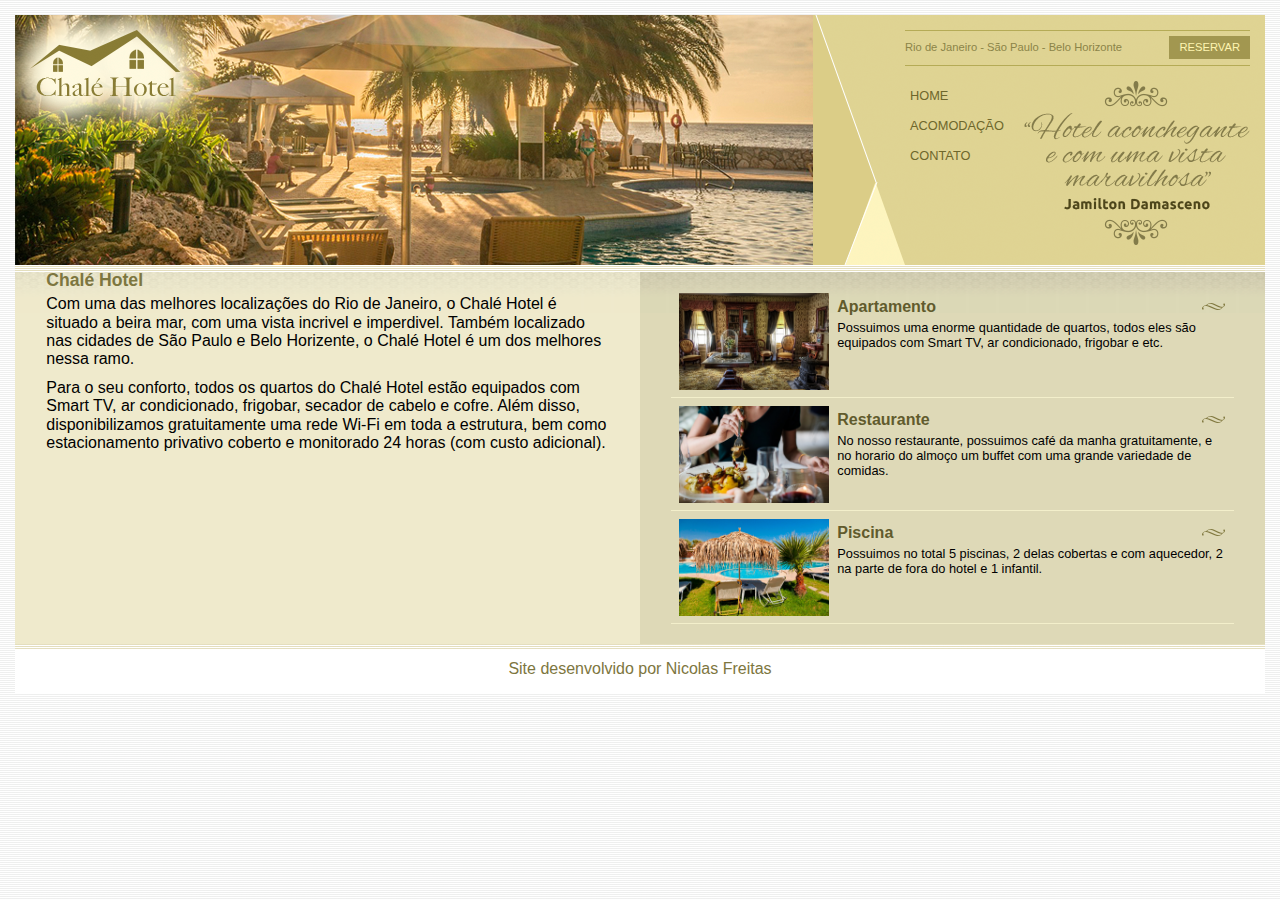
<file: PaginaHotel/index.html>
<!DOCTYPE html>
<head>
    <meta charset="UTF-8">
    <meta name="viewport" content="width=device-width, initial-scale=1.0">
    <meta http-equiv="X-UA-Compatible" content="ie=edge">
    
	<link rel="stylesheet" type="text/css" href="style.css">

    <!-- Normalize CSS -->
   <!--<link rel="stylesheet" type="text/css" href="normalize.css">-->

    <title>Home</title>
</head>
<body>
    <div class="container">
		<div class="topo">

			<div class="area-logo">
				<h1 class="logo">
					<a href="index.html">Chalé Hotel</a> 
				</h1>
            </div>
    <div class="area-menu">
			<div class="conteudo-menu">
				<div id="menu-locais">
					<span class="locais">
						Rio de Janeiro - São Paulo - Belo Horizonte
					</span>
					<a class="reserva" href="formulario.html">Reservar</a>
					<div style="clear: both;"></div>
                    </div>
        <div class="menu">
				<ul class="navegacao">
					<li><a href="index.html">Home</a></li>
					<li><a href="servicos.html">Acomodação</a></li>
					<li><a href="formulario.html">Contato</a></li>
					</ul>

						<img class="depoimento" src="depoimento.png">
					</div>
				</div>
			</div>
		

        </div>
        <div class="area-principal">
			<div class="conteudo">
				<h2>
					Chalé Hotel
				</h2>

				<p>
                    Com uma das melhores localizações do Rio de Janeiro, o Chalé Hotel é situado a beira mar, com uma vista incrivel e imperdivel. Também localizado nas cidades de São Paulo e Belo Horizente, o Chalé Hotel é um dos melhores nessa ramo.

				</p>
                
				<p>
					Para o seu conforto, todos os quartos do Chalé Hotel estão equipados com Smart TV, ar condicionado, frigobar, secador de cabelo e cofre. Além disso, disponibilizamos gratuitamente uma rede Wi-Fi em toda a estrutura, bem como estacionamento privativo coberto e monitorado 24 horas (com custo adicional).
				</p>
			</div>
		</div>
        <div class="area-lateral">
			<div class="conteudo">

				<ul class="beneficios">
								<li>
									<a href="">
										<img src="apartamento.jpg" width="150" alt="Apartamento">
										<h3>Apartamento</h3>
										<p>
                                            Possuimos uma enorme quantidade de quartos, todos eles são equipados com Smart TV, ar condicionado, frigobar e etc.
										</p>
									</a>
								</li>

								<li>
									<a href="">
										<img src="restaurante.jpg" width="150" align="Restaurante"> 
										<h3>Restaurante</h3>
										<p>
                                            No nosso restaurante, possuimos café da manha gratuitamente, e no horario do almoço um buffet com uma grande variedade de comidas.
										</p>
									</a>
								</li>
								<li>
									<a href="">
										<img src="piscina.jpg" width="150" alt="Piscina">
										<h3>Piscina</h3>

										<p>
                                            Possuimos no total 5 piscinas, 2 delas cobertas e com aquecedor, 2 na parte de fora do hotel e 1 infantil.
										</p>
									</a>
								</li>
							</ul>
			</div>
		</div>
       <footer class="rodape">
        <span>
            Site desenvolvido por Nicolas Freitas
        </span>
    </footer>
    
</div>

</body>
</html>
</file>
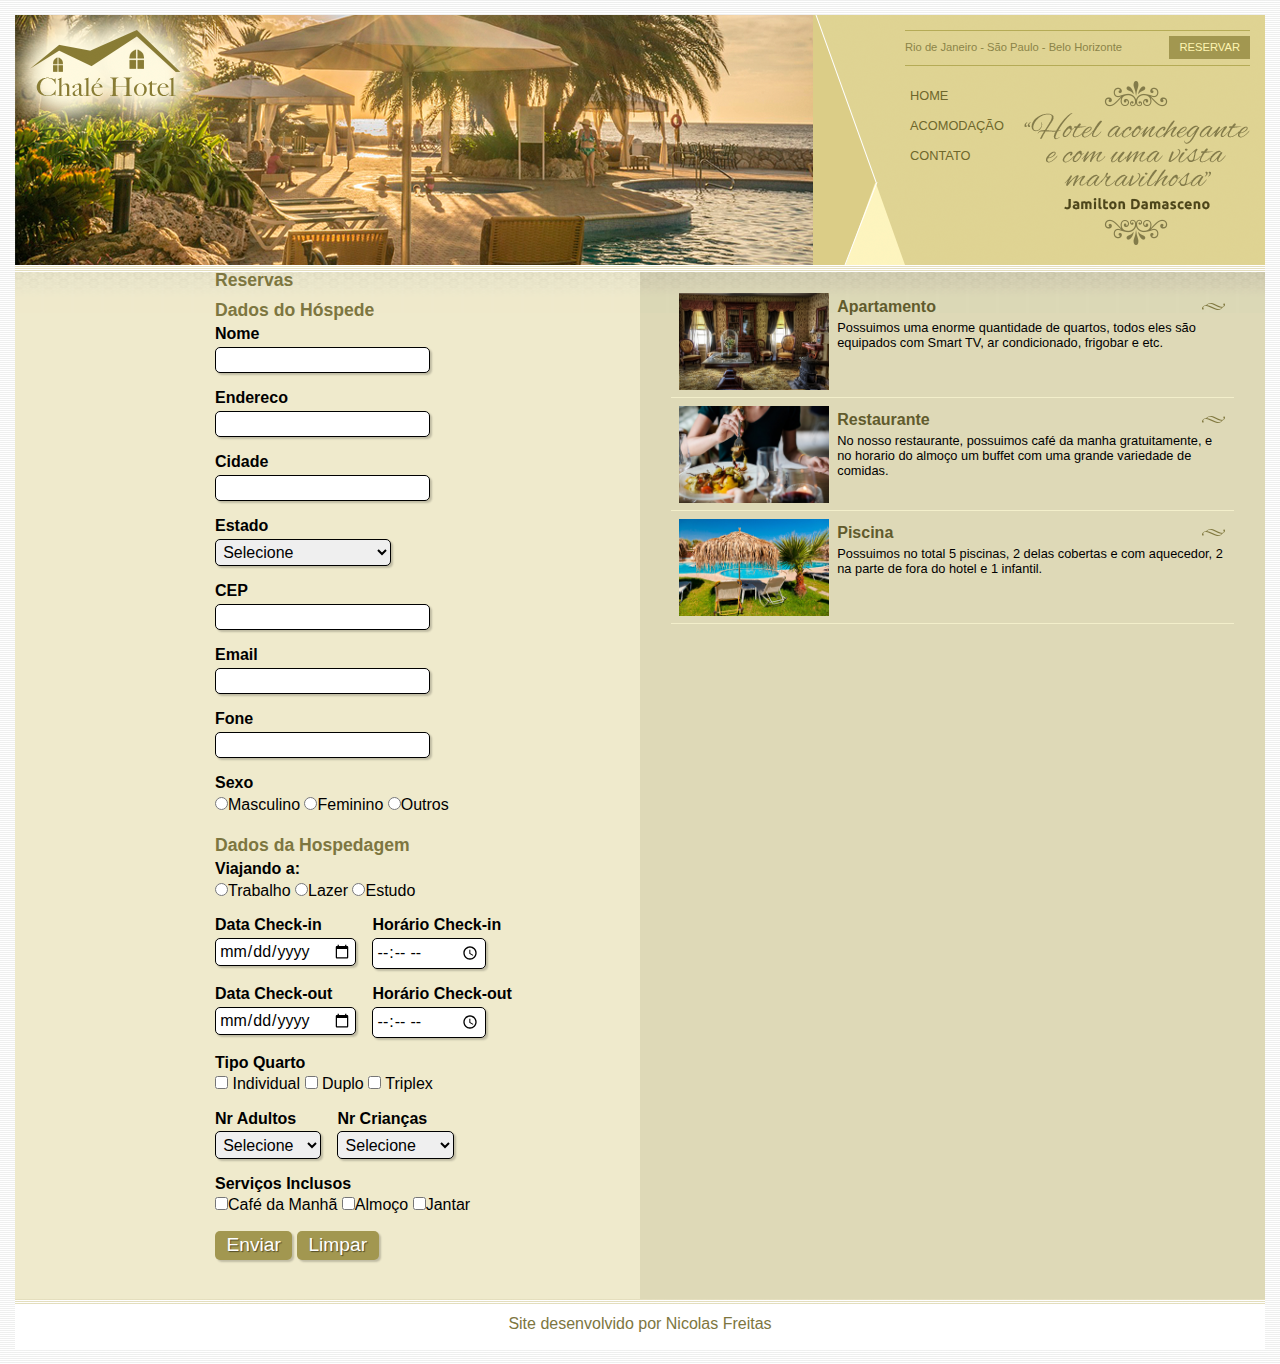
<file: PaginaHotel/formulario.html>
<!DOCTYPE html>
<head>
    <meta charset="UTF-8">
    <meta name="viewport" content="width=device-width, initial-scale=1.0">
    <meta http-equiv="X-UA-Compatible" content="ie=edge">
    
	<link rel="stylesheet" type="text/css" href="style.css">

    <!-- Normalize CSS -->
   <!--<link rel="stylesheet" type="text/css" href="normalize.css">-->

    <title>Formulario</title>
</head>
<body>
    <div class="container">
		<div class="topo">

			<div class="area-logo">
				<h1 class="logo">
					<a href="index.html">Chalé Hotel</a> 
				</h1>
            </div>
    <div class="area-menu">
			<div class="conteudo-menu">
				<div id="menu-locais">
					<span class="locais">
						Rio de Janeiro - São Paulo - Belo Horizonte
					</span>
					<a class="reserva" href="formulario.html">Reservar</a>
					<div style="clear: both;"></div>
                    </div>
        <div class="menu">
				<ul class="navegacao">
					<li><a href="index.html">Home</a></li>
					<li><a href="servicos.html">Acomodação</a></li>
					<li><a href="formulario.html">Contato</a></li>
					</ul>

						<img class="depoimento" src="depoimento.png">
					</div>
				</div>
			</div>
		

        </div>
        <div class="area-principal">
			<div class="conteudo">
				<div id="form">
                    <div>
                           <h2>Reservas</h2>
                           <h2>Dados do Hóspede</h2>
                           
                       </div>
                   <form name="exemplo" method="post" action="">
                       <fieldset class="grupo">
                           <div class="campo">
                               <label for="nome"><strong>Nome</strong></label>
                               <input type="text" name="nome" id="nome" required>
                           </div>
               <fieldset class="grupo">
                           <div class="campo">
                               <label for="endereco"><strong>Endereco</strong></label>
                               <input type="text" name="endereco" id="endereco" required>
                           </div>
                       
               </fieldset>
                      
               
               <fieldset class="grupo">
                   <div class="campo">
                       <label for="cidade"><strong>Cidade</strong></label>
                       <input type="text" name="cidade" id="cidade" required>
                   </div>
               
                   <div class="campo">
                       <label for="estado"><strong>Estado</strong></label>
                       <select id="estado" required>
                         <option selected disabled value="">Selecione</option>
                           <option value="AC">Acre
                           <option value="AL">Alagoas
                           <option value="AP">Amapá
                           <option value="AM">Amazonas
                           <option value="BA">Bahia
                           <option value="CE">Ceará
                           <option value="ES">Espirito Santo     
                           <option value="GO">Goiás 
                           <option value="MA">Maranhão
                           <option value="MT">Mato Grosso
                           <option value="MS">Mato Grosso do Sul
                           <option value="PA">Pará
                           <option value="PB">Paraíba
                           <option value="PR">Parana 
                           <option value="PE">Pernambuco
                           <option value="PI">Piauí
                           <option value="RJ">Rio de Janeiro
                           <option value="RN">Rio Grande do Norte
                           <option value="RS">Rio Grande do Sul
                           <option value="RO">Rondônia
                           <option value="RR">Roraima      
                           <option value="SC">Santa Catarina 
                           <option value="SP">São Paulo
                           <option value="SE">Sergipe
                           <option value="TO">Tocantins
                           <option value="DF">Distrito Federal             
                   </select> 
                   </div>
               </fieldset> 
                   <fieldset class="grupo">
                   <div class="campo">
                   <label for="CEP"><strong>CEP</strong></label>   
                   <input type="text" name="CEP" id="CEP"> 
                   </div>
                   <div class="campo">
                    <label for="email"><strong>Email</strong></label>    
                    <input type ="email" name="Email" id="Email" >
                    </div>    
                   </fieldset>
                   <fieldset class="grupo">
                   <div class="campo"> 
                   <label for="fone"><strong>Fone</strong></label>   
                   <input type="text" name="fone" id="fone">
                   </div>
                   </fieldset>
                   <fieldset class="grupo">
                    <div class="campo">
                    <label for="sexo"><strong>Sexo</strong></label>   
                    <input type="radio" name="Sexo" id="Sexo" value="Ms">Masculino
                    <input type="radio" name="Sexo" id="Sexo" value="Fm">Feminino
                    <input type="radio" name="Sexo" id="Sexo" value="Ot">Outros
                    </div>
                   </fieldset>    
                   <h2>Dados da Hospedagem</h2>
                   <fieldset class="grupo">
                   <div class="campo">
                   <label for="Evento"><strong>Viajando a:</strong></label>
                   <input type="radio" name="Viajando" id="Viajando" value="Tb">Trabalho
                   <input type="radio" name="Viajando" id="Viajando" value="Lz">Lazer
                   <input type="radio" name="Evento" id="Viajando" value="Es">Estudo
                   </div>
                   </fieldset>
                   <fieldset class="grupo">
                    <div class="campo">
                    <label for="data"><strong>Data Check-in</strong></label>
                    <input type="date" name="data-in" id="data-in">
                    </div>
                    <div class="campo">
                    <label for="time"><strong>Horário Check-in</strong></label>
                    <input type="time" name="time" id="time">
                    </div>
                    </fieldset> 
                    <fieldset class="grupo">
                        <div class="campo">
                        <label for="data"><strong>Data Check-out</strong></label>
                        <input type="date" name="data-out" id="data-out">
                        </div>
                        <div class="campo">
                        <label for="time"><strong>Horário Check-out</strong></label>
                        <input type="time" name="time-out" id="time-out">
                        </div>
                        </fieldset> 
                    <fieldset class="grupo">
                        <div class="campo">
                        <label for="adicionais"><strong>Tipo Quarto</strong></label>    
                        <input type="checkbox" name="individual" value="individual" value="I"> Individual
                        <input type="checkbox" name="duplo" id="duplo" value="D"> Duplo
                        <input type="checkbox" name="triplex" id="triplex" value="T"> Triplex  
                        </div>
                    </fieldset> 
                  <fieldset class="grupo">
                   <div class="campo">
                    <label for="adulto"><strong>Nr Adultos</strong></label>
                    <select name="adulto" id="adulto">
                     <option selected disabled value="">Selecione</option>
                    <option value="1">1 Adulto(s)
                    <option value="2">2 Adulto(s)
                    <option value="3">3 Adulto(s)   
                    </select>  
                    </div>
                    <div class="campo">
                        <label for="crianca"><strong>Nr Crianças</strong></label>
                        <select name="crianca" id="crianca">
                         <option selected disabled value="">Selecione</option>
                        <option value="1">1 Criança(s)
                        <option value="2">2 Criança(s)
                        <option value="3">3 Criança(s)    
                        </select>  
                        </div>
                  </fieldset>
                  <fieldset class="grupo">
                    <div class="campo">
                        <label for="adicionais"><strong>Serviços Inclusos</strong></label>    
                        <input type="checkbox" name="cafe" id="cafe" value="C">Café da Manhã
                        <input type="checkbox" name="almoco" id="almoco" value="A">Almoço
                        <input type="checkbox" name="jantar" id="jantar" value="J">Jantar  
                        </select>
                        </div>
                   </fieldset> 
                <fieldset class="grupo">   
                <div class="campo">
                   <label for="botao">
                   <input type="submit" name="enviar" id="enviar" value="Enviar">
                   <input type="reset"  name="limpar" id="limpar" value="Limpar">
                   </label>
                </div>
                </fieldset>
            </div>   
            </form> 
                
			</div>
		</div>
        <div class="area-lateral">
			<div class="conteudo">

				<ul class="beneficios">
								<li>
									<a href="">
										<img src="apartamento.jpg" width="150" alt="Apartamento">
										<h3>Apartamento</h3>
										<p>
                                            Possuimos uma enorme quantidade de quartos, todos eles são equipados com Smart TV, ar condicionado, frigobar e etc.
										</p>
									</a>
								</li>

								<li>
									<a href="">
										<img src="restaurante.jpg" width="150" align="Restaurante"> 
										<h3>Restaurante</h3>
										<p>
                                            No nosso restaurante, possuimos café da manha gratuitamente, e no horario do almoço um buffet com uma grande variedade de comidas.
										</p>
									</a>
								</li>
								<li>
									<a href="">
										<img src="piscina.jpg" width="150" alt="Piscina">
										<h3>Piscina</h3>

										<p>
                                            Possuimos no total 5 piscinas, 2 delas cobertas e com aquecedor, 2 na parte de fora do hotel e 1 infantil.
										</p>
									</a>
								</li>
							</ul>
			</div>
		</div>
       <footer class="rodape">
        <span>
            Site desenvolvido por Nicolas Freitas
        </span>
    </footer>
    
</div>

</body>
</html>
</file>
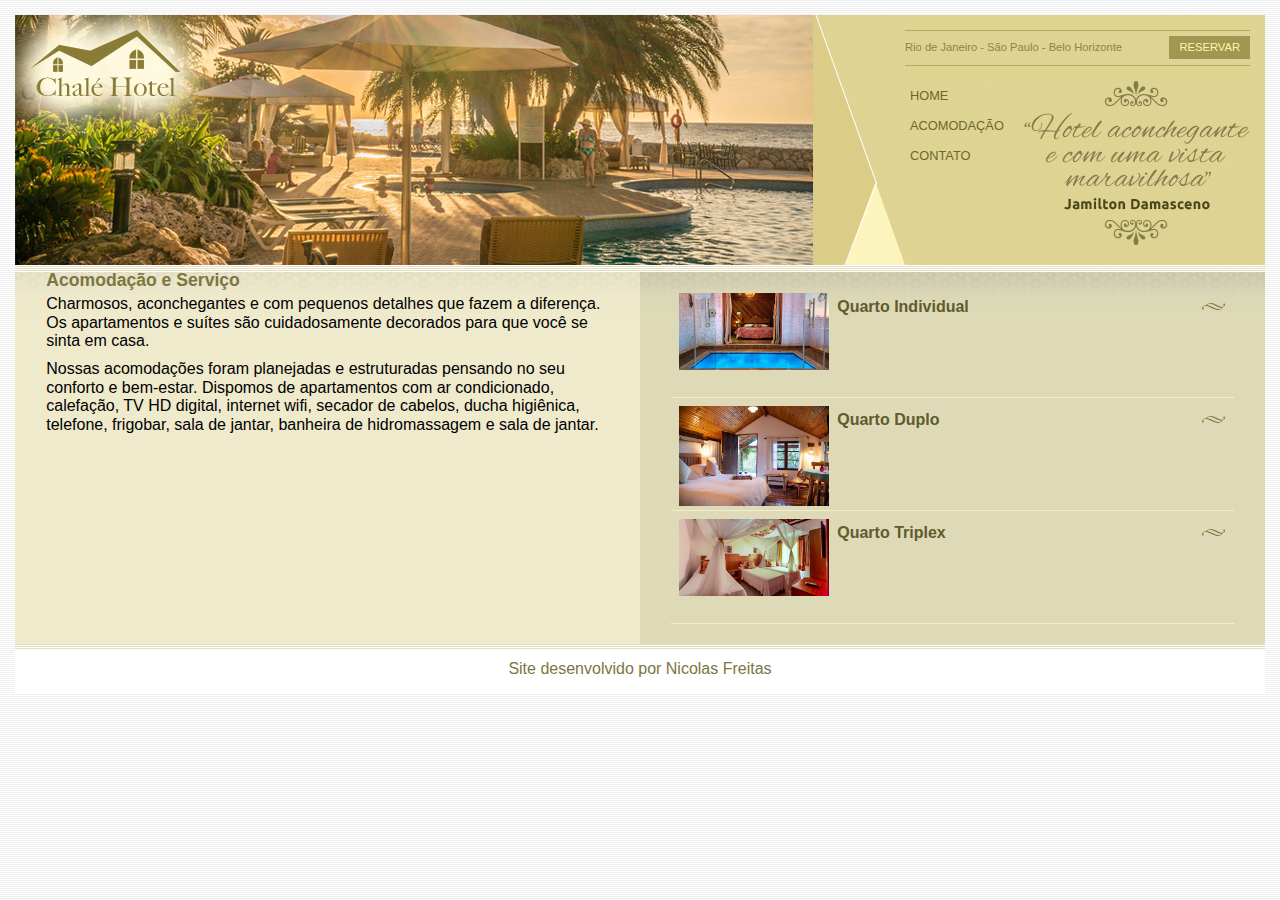
<file: PaginaHotel/servicos.html>
<!DOCTYPE html>
<html lang="en">
<head>
    <meta charset="UTF-8">
    <meta http-equiv="X-UA-Compatible" content="IE=edge">
    <meta name="viewport" content="width=device-width, initial-scale=1.0">
    <link rel="stylesheet" type="text/css" href="style.css">

    <!-- Normalize CSS -->
   <!--<link rel="stylesheet" type="text/css" href="normalize.css">-->
    <title>Acomodação e Serviço</title>
</head>
<body>
    <div class="container">
		<div class="topo">

			<div class="area-logo">
				<h1 class="logo">
					<a href="index.html">Chalé Hotel</a> 
				</h1>
            </div>
    <div class="area-menu">
			<div class="conteudo-menu">
				<div id="menu-locais">
					<span class="locais">
						Rio de Janeiro - São Paulo - Belo Horizonte
					</span>
					<a class="reserva" href="formulario.html">Reservar</a>
					<div style="clear: both;"></div>
                    </div>
        <div class="menu">
				<ul class="navegacao">
					<li><a href="index.html">Home</a></li>
					<li><a href="servicos.html">Acomodação</a></li>
					<li><a href="formulario.html">Contato</a></li>
					</ul>

						<img class="depoimento" src="depoimento.png">
					</div>
				</div>
			</div>
		

        </div>
        <div class="area-principal">
			<div class="conteudo">
				<h2>
					Acomodação e Serviço
				</h2>

				<p>
                    Charmosos, aconchegantes e com pequenos detalhes que fazem a diferença.  Os apartamentos e suítes são cuidadosamente decorados para que você se sinta em casa.
				</p>
                
				<p>
                    Nossas acomodações foram planejadas e estruturadas pensando no seu conforto e bem-estar. Dispomos de apartamentos com ar condicionado, calefação, TV HD digital, internet wifi, secador de cabelos, ducha higiênica, telefone, frigobar, sala de jantar, banheira de hidromassagem e sala de jantar.				</p>
			</div>
		</div>
        <div class="area-lateral">
			<div class="conteudo">

				<ul class="beneficios">
								<li>
									<a href="">
										<img src="individual.jpg" width="150" alt="Apartamento">
										<h3>Quarto Individual</h3>
										
									</a>
								</li>

								<li>
									<a href="">
										<img src="duplo.jpg" width="150" alt="Restaurante"> 
										<h3>Quarto Duplo</h3>
								
									</a>
								</li>
								<li>
									<a href="">
										<img src="triplex.jpg" width="150" alt="Piscina">
										<h3>Quarto Triplex</h3>

									</a>
								</li>
							</ul>
			</div>
		</div>
       <footer class="rodape">
        <span>
            Site desenvolvido por Nicolas Freitas
        </span>
    </footer>
    
</div>
</body>
</html>
</file>
<file: PaginaHotel/style.css>
html {
    line-height: 1.15; /* 1 */
    -webkit-text-size-adjust: 100%; /* 2 */
  }
  
* {
	margin: 0;
	padding: 0;
}
/*Home e Serviços e Acomodação */
body {
	font-family: "Trebuchet MS", Helvetica, sans-serif;
	background: #fff url(bg.png);
	padding: 15px;
	margin: 0;
}

.container {
	background: #ede9cc url(bg-container.png) top center repeat-y;
	margin: 0 auto;
	min-width: 740px;
	max-width: 1180;
	}

.topo {
	background: #dbcd87;
	height: 15.4em;
	min-height: 250px;
	position: relative;
}

.area-logo {
	background: url(topo-imagem-principal.png) no-repeat;
	height: 250px;
	position: absolute;
	width: 100%;
	top:0;
	left: 0;
	z-index: 1;
}

.logo a {
	position: absolute;
	top: 15px;
	left: 15px;
	z-index: 3;
	background: url(logo.png) no-repeat;
	width: 151px;
	height: 66px;
	text-indent: -9000px;
}

.area-menu {
	background: url(topo-imagem-lateral.png) no-repeat;
	height: 250px;
	position: absolute;
	width: 450px;
	top:0;
	right:0;
	z-index: 2;

}

.conteudo-menu {
	margin-left: 90px;
	margin-right: 15px;
	padding-top: 15px;
}

#menu-locais {
	border-bottom: 1px solid #b5ab56;
	border-top: 1px solid #b5ab56;
	padding-top: 5px;
	padding-bottom: 5px;
	font-size: 0.7em;
	color: #8b8448;
}

#menu-locais .locais {
	float: left;
	line-height: 2.1em;

}
a {
	text-decoration: none;
}

a.reserva {
	text-transform: uppercase;
	background: #a29750;
	color: #fff5b0;
	padding: 5px 10px;
	float: right;
}
.menu {
	margin-top: 15px;
}

ul {
	list-style: none;

}

ul.navegacao {
	float: left;
}

ul.navegacao a {
	text-transform: uppercase;
	font-size: 0.8em;
	padding: 5px;
	color: #6e672c;
	line-height: 30px;
}

ul.navegacao a:hover {
	background: #fdf6be;
}

.depoimento {
	width: 226px;
	height: 164px;
	float: right;
}

.area-principal {
	float: left;
	width: 50%;
	background: url(bg-area-principal.png) top center repeat-x;
	padding-top: 15px 0;

}

.area-lateral {
	float: right;
	width: 50%;
	background: url(bg-area-lateral.png) top center repeat-x;
	padding: 20px 0px;
	
}

.conteudo {
	margin: 0 auto;
	width: 90%;
	
}

.rodape {
	clear: both;
	padding: 16px;
	background: #fff url(bg-rodape.png) repeat-x top;
	color: #7d7640;
	text-align: center;

}

h2 {
	color: #7d7640;
	font-size: 1.1em;
	padding: 5px 0px;
}

p {
	font-size: 1em;
	margin-bottom: 10px;
}



.beneficios li {
	padding: 8px;
	border-bottom: 1px solid #f3efcb;
	height: 6em;
} 

.beneficios li a img {
	float: left;
	margin-right: 8px;
}

.beneficios li a p {
	color: #000;
	font-size: 0.8em;
}


.beneficios li a h3 {
	font-size: 1em;
	padding: 5px 0;
	color: #615b2d;
	background: url(ornamento.png) no-repeat center right;
}

.beneficios li:hover {
	background: #f6f3d6;
	cursor: pointer;
}

/*Parte do Formulario*/
#form{
    margin-left: 30%;
  
}
fieldset {
    border: 0;
}
#titulo{
    font-family: Georgia, 'Times New Roman', Times;
    font-size: 50px;
    margin-left: -70%;
}
#subtitulo{
    font-family: Georgia, 'Times New Roman', Times;
    font-size: 30px;
    margin-left: -70%;
}

input, select, textarea, button{
    font-family: sans-serif;
    font-size: 1em;
    color: #000000;
    border-radius: 5px;
}

.grupo:before, .grupo:after {
    display: table;
}


.grupo:after {
    clear: both;
}


.campo {
    margin-bottom: 1em;
}

.campo label {
    margin-bottom: 0.2em;
    color: #000000;
    display: block;
}

fieldset.grupo .campo {
    float:  left;
    margin-right: 1em;
}

.campo input[type="text"], .campo input[type="email"], .campo input[type="date"], .campo select, .campo textarea,.campo input[type="time"] {
    padding: 0.2em;
    border: 1px solid #000000;
    box-shadow: 2px 2px 2px rgba(0,0,0,0.2);
    display: block;
}

.campo select option {
    padding-right: 1em;
}

.campo input:focus, .campo select:focus, .campo textarea:focus {
    background: #E0E0F8;
}

input[type = "submit"] {
    font-size: 1.2em;
    background: #a29750;
    border: 0;
    margin-bottom: 1em;
    color: #ffffff;
    padding: 0.2em 0.6em;
    box-shadow: 2px 2px 2px rgba(0,0,0,0.2);
    text-shadow: 1px 1px 1px rgba(0,0,0,0.5);
    position: relative;
 
    
   
}

input[type="submit"]:hover {
    background: #cccccc;
    box-shadow: inset 2px 2px 2px rgba(0,0,0,0.2);
    text-shadow: none;
}

input[type="buttom"]{
    font-size: 1.2em;
    background: #a29750;
    border: 0;
    margin-bottom: 1em;
    color: #ffffff;
    padding: 0.2em 0.6em;
    box-shadow: 2px 2px 2px rgba(0,0,0,0.2);
    text-shadow: 1px 1px 1px rgba(0,0,0,0.5);
    position: relative;
    
    
}

input[type = "reset"] {
    font-size: 1.2em;
    background: #a29750;
    border: 0;
    margin-bottom: 1em;
    color: #ffffff;
    padding: 0.2em 0.6em;
    box-shadow: 2px 2px 2px rgba(0,0,0,0.2);
    text-shadow: 1px 1px 1px rgba(0,0,0,0.5);
    position: relative; 
    
  
   
}
input[type="reset"]:hover {
    background: #cccccc;
    box-shadow: inset 2px 2px 2px rgba(0,0,0,0.2);
    text-shadow: none;
}
</file>
